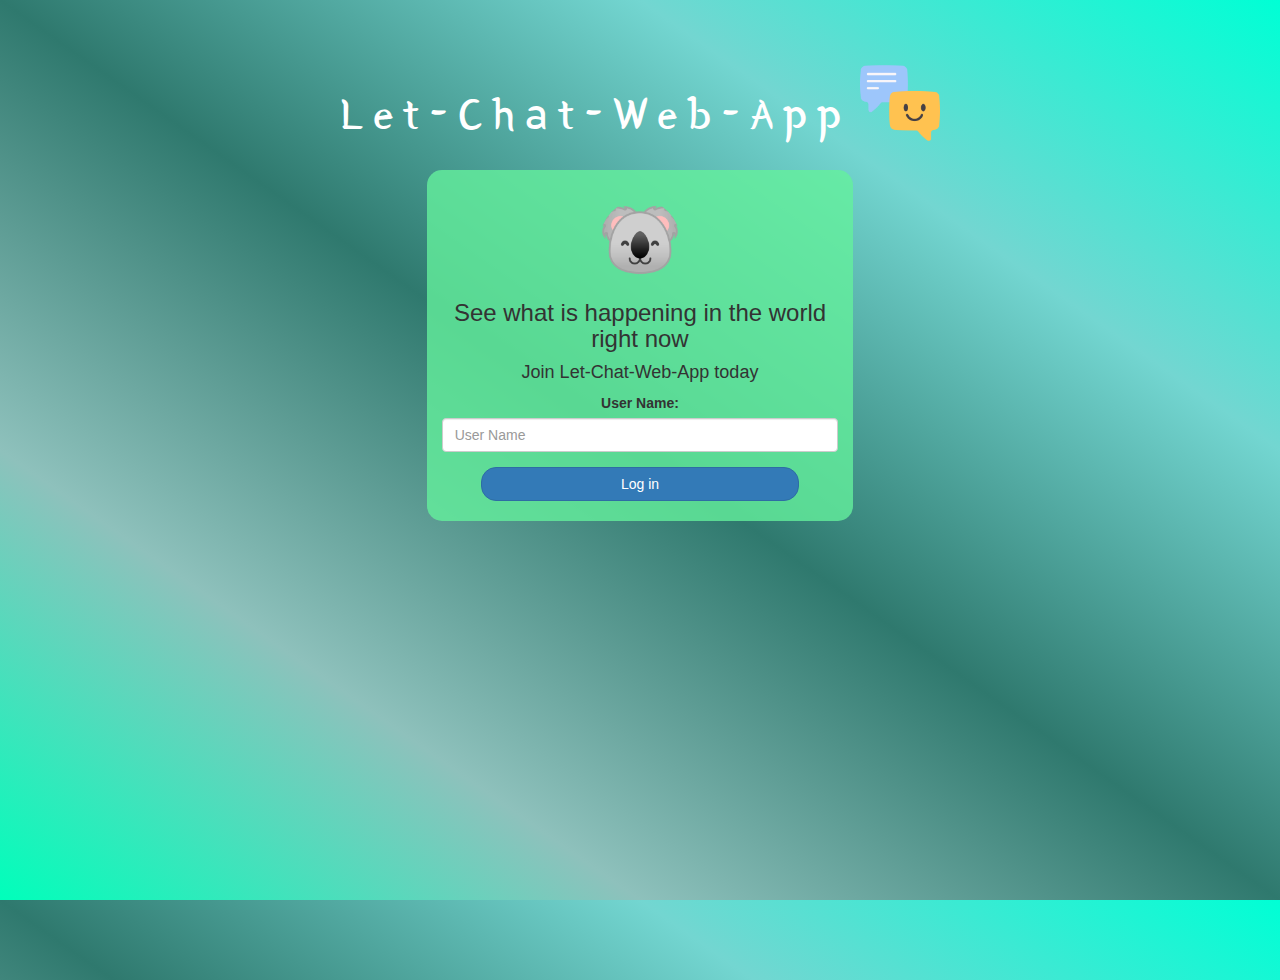
<file: index.html>
<!DOCTYPE html>
<html>
<head>
	<title>Let-Chat-Web-App</title>
<link href="https://fonts.googleapis.com/css?family=Yeon+Sung&display=swap" rel="stylesheet"><meta name="viewport" content="width=device-width, initial-scale=1">

<link rel="stylesheet" href="https://maxcdn.bootstrapcdn.com/bootstrap/3.4.0/css/bootstrap.min.css">
<script src="https://ajax.googleapis.com/ajax/libs/jquery/3.4.1/jquery.min.js"></script>
<script src="https://maxcdn.bootstrapcdn.com/bootstrap/3.4.0/js/bootstrap.min.js"></script>

<link rel="stylesheet" type="text/css" href="style.css">
<script src="kwitter.js"></script>
</head>
<body>
<center>
	<h1 class="header">	
		Let-Chat-Web-App	<sup>
	<img src="m2.png">
	</sup>
</h1>
	<div class="col-lg-4 col-md-6 col-sm-6 col-xs-11 login_div">
	<img src="1f428.png" class="logo">
		<h3 >See what is happening in the world right now</h3>
		<h4 >Join Let-Chat-Web-App today</h4>
		<div class="form-group">
		  <label >User Name:</label>
        <input type="text" id="user_name" class="form-control" placeholder="User Name">
		</div>
		<button id="login_button" class="btn btn-primary" onclick="addUser()">Log in</button>
		<br><br>
	</div>
</center>
</body>
</html>
</file>
<file: style.css>
html, body
{
  height: 100%;
  margin: 0;
}

body
{
background-image: linear-gradient(to right top, #00ffbb, #8ec1bc, #2f796e, #73d6d1, #00ffd5);
}

.header
{
	color: white;font-family: 'Yeon Sung';font-size: 45px;letter-spacing: 10px;margin-top: 80px;
}
.header img
{
	width: 80px;margin-left: -15px;
}

.login_div
{
	background: rgba(100, 240, 156, 0.8);float: none;border-radius: 15px;
}

.logo
{
	width: 80px;margin-top: 30px;border-radius: 40px;
}

#login_button
{
	width: 80%;border-radius: 15px;
}

.room_name
{
	cursor: pointer;
	font-size: 20px;
}


#logout
{
	font-size: 20px; float: right;
}


#output
{
	padding: 10px; width:80%;background: rgba(255,255,255,0.8);border-radius: 15px;
}

.input_div_room_page
{
	width: 80%;
}

.input_div label
{
	color: white;font-size: 20px;
}


.input_div_message_page
{
	position: fixed;bottom: 0px;width: 100%;background: rgba(255,255,255,0.8);
}
.input_div_message_page label
{
	color: black;
}
.input_div_message_page #msg
{
	width: 80%;
}
.input_div_message_page button
{
	margin-top: 15px;
	width: 50%; 
}
.color_white
{
	color: white
}

.user_tick
{
	width:20px;
}
.message_h4
{
	padding-left:5px;color:grey;
}
</file>
